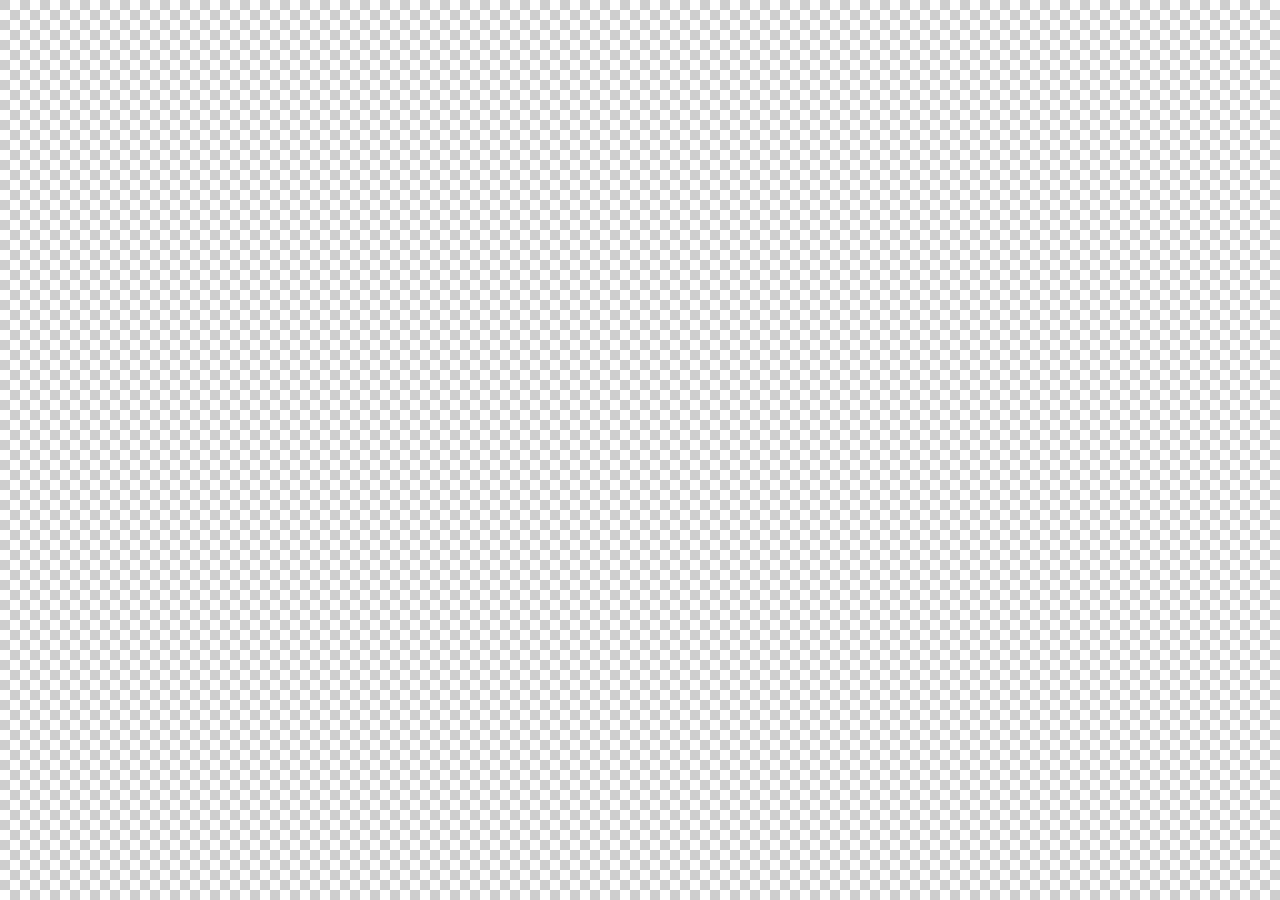
<file: tools/leveleditor/index.html>
<!DOCTYPE HTML>
<html>
<head>
	<title>Level editor</title>
	<link rel="stylesheet" href="css/style.css" />
</head>
<body>
	<script src="../../3p/jquery-1.10.0.min.js"></script>
	<script src="../../3p/base.js"></script>
	<script src="src/Editor.js"></script>
	<script src="src/CollisionTile.js"></script>
	<script src="src/Layer.js"></script>
	<script src="src/CollisionLayer.js"></script>
	<script src="src/SpawnLayer.js"></script>
	<script src="src/PropLayer.js"></script>
	<script>
		$( document ).ready( function()
		{
			var grid_size = prompt( 'Grid size', 100 );
			if( grid_size !== null )
			{
				var width = prompt( 'Width', 100 );
				if( width !== null )
				{
					var height = prompt( 'Height', 50 );
					if( height !== null )
					{
						Editor.create( width, height, grid_size );
					}
				}
			}
		} );
	</script>
</body>
</html>
</file>
<file: tools/leveleditor/css/style.css>
body
{
	margin: 0;
	padding: 0;
	background-color: white;
	background-image: url( bg.png );
	cursor: url(cursor.png), default;
}

#toolbar
{
	position: fixed;
	top: 0;
	left: 0;
	width: 100%;
	height: 30px;
	background-color: #444;
	z-index: 10000;
}

#toolbar button
{
	float: left;
	border: none;
}

#toolbar button.active
{
	background-color: white;
}

.layer
{
	position: absolute;
	width: 100%;
	height: 100%;
}

.prop
{
	position: absolute;
	top: 0;
	left: 0;
	opacity: 0.6;
	border: 1px dotted black;
}

.prop:hover
{
	opacity: 1;
}

.collision_tile
{
	position: absolute;
}

.collision_tile:hover
{
	background-color: rgba( 0, 0, 0, 0.1 );
}

.collision_tile.incomplete
{
	background-color: rgba( 255, 0, 0, 0.3 );
}

.collision_tile.complete
{
	background-color: rgba( 0, 175, 0, 0.5 );
}

.collision_line
{
	transform-origin: 0 100%;
	height: 3px;
	background-color black;
}

.node_cursor
{
	position: absolute;
	display: none;
	top: 0;
	left: 0;
	width: 3px;
	height: 3px;
	background-color: blue;
}

.collision_tile:hover .node_cursor
{
	display: block;
}

.collision_node
{
	position: absolute;
	top: 0;
	left: 0;
	width: 2px;
	height: 2px;
	background-color: red;
}
</file>
